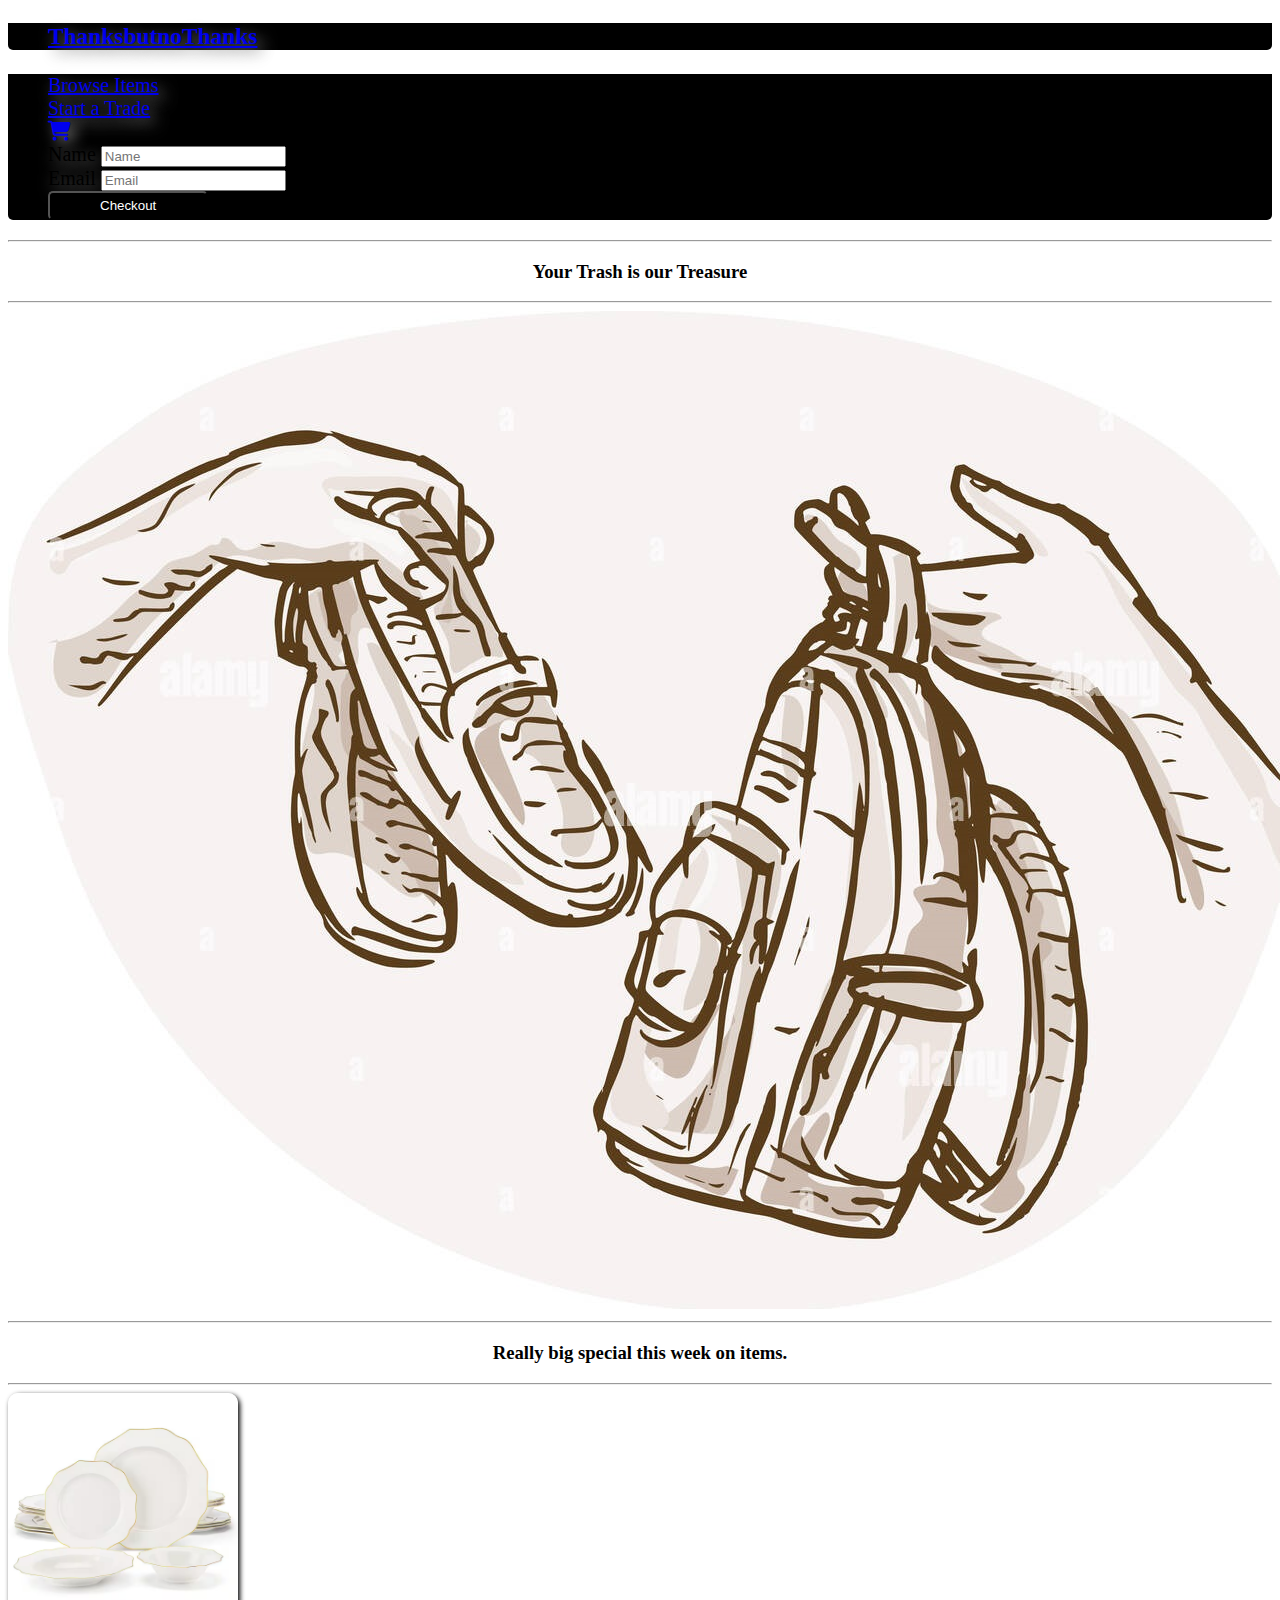
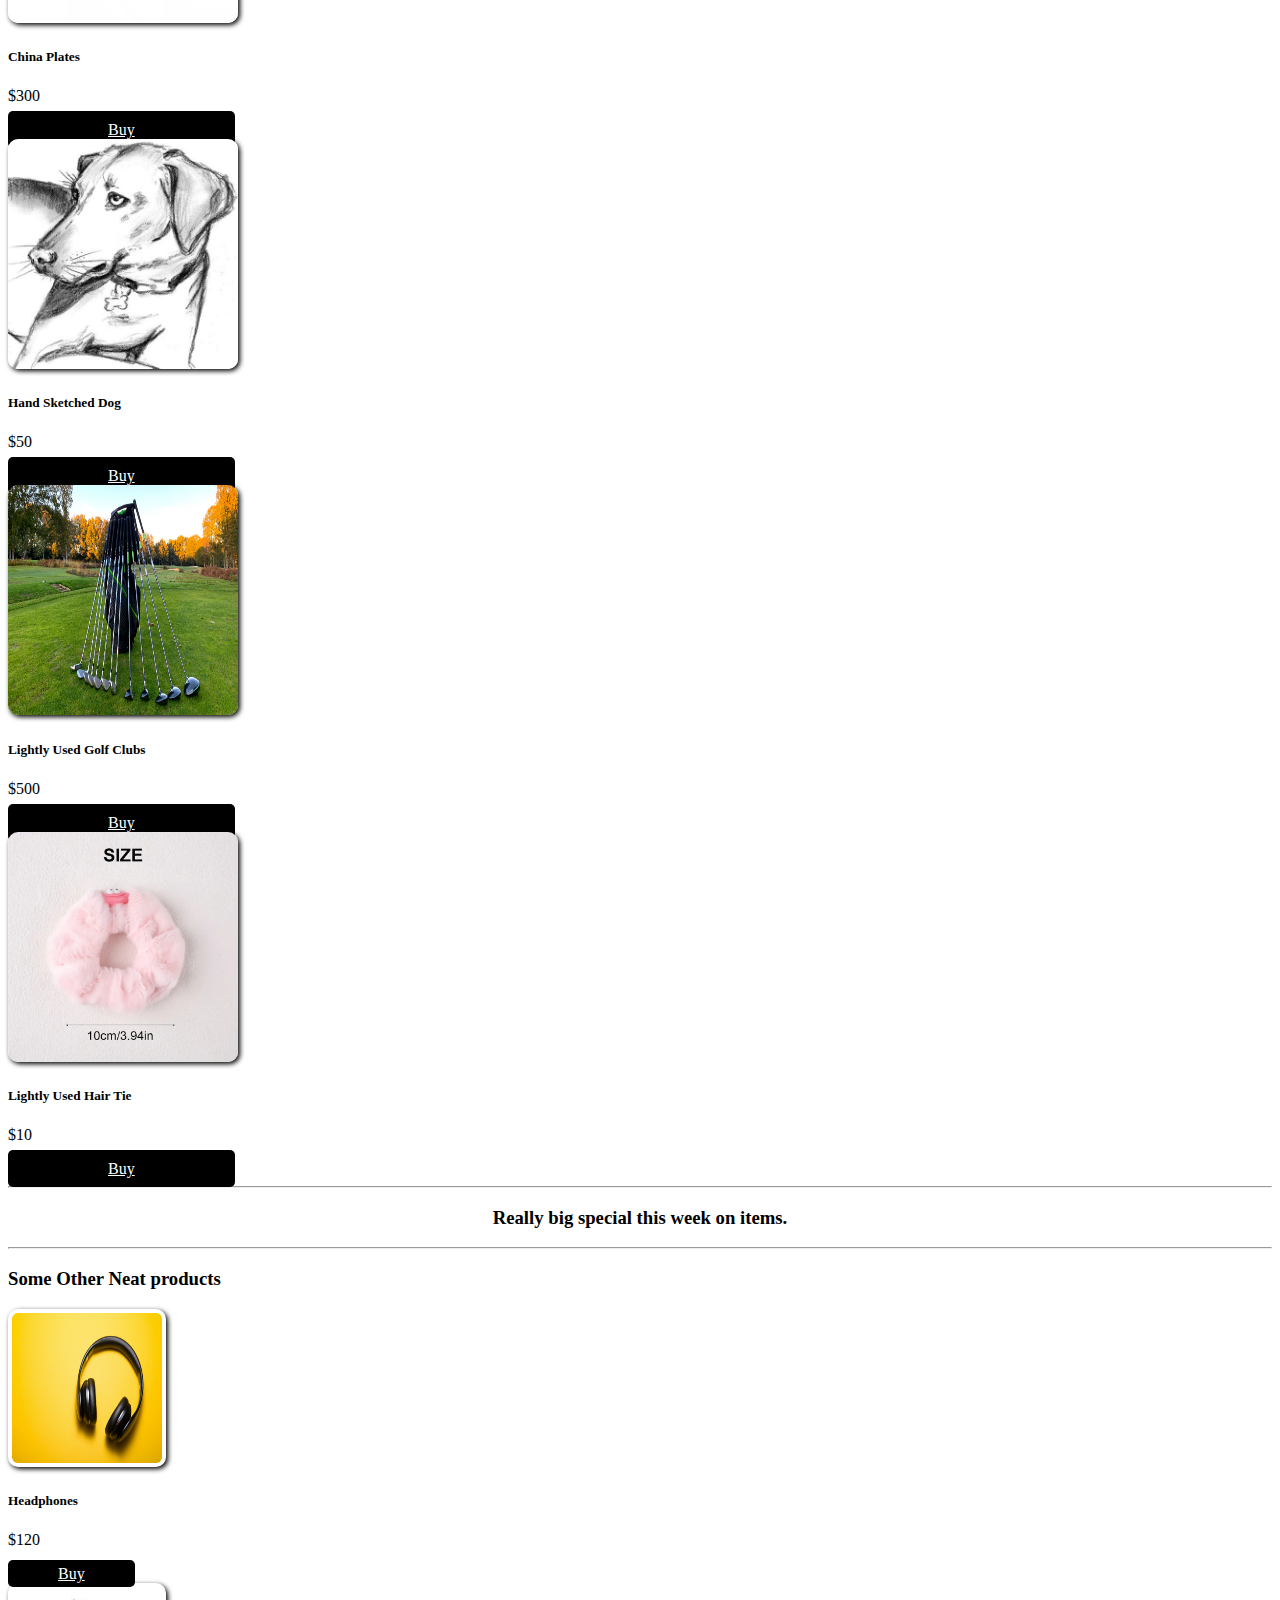
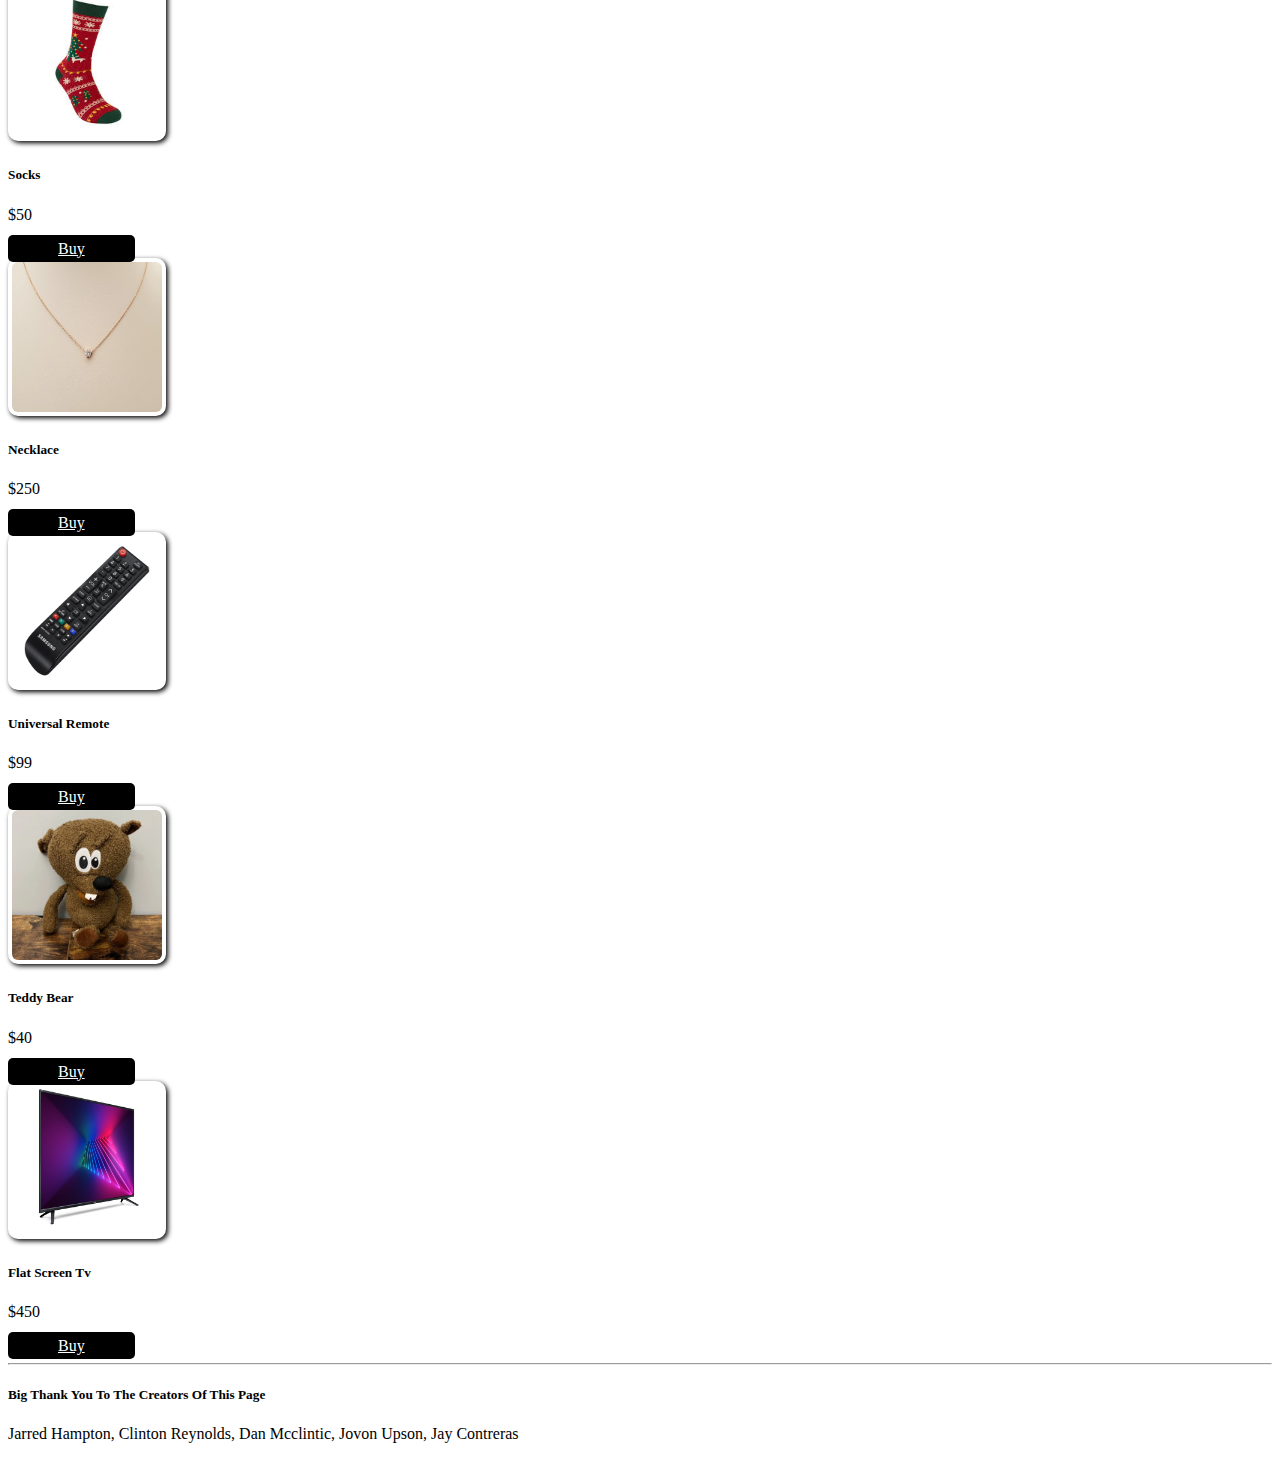
<file: index.html>
<!DOCTYPE html>
<html class="no-js" lang="en">
  <head>
    <meta charset="utf-8" />
    <meta name="viewport" content="width=device-width, initial-scale=1.0" />
    <title>Thanks But No Thanks</title>
    <link rel="stylesheet" href="https://cdnjs.cloudflare.com/ajax/libs/font-awesome/6.4.0/css/all.min.css">
    <link rel="stylesheet" href="https://dhbhdrzi4tiry.cloudfront.net/cdn/sites/foundation.min.css">
    <link rel="stylesheet" text="text/css" href="./style.css">
  </head>
  <body>

    <!-- Start Top Bar -->
    <div class="top-bar">
      <div class="top-bar-left">
        <ul class="menu">
          <h3 class="menu-text" ><a href="#" id="home">ThanksbutnoThanks</a></h3>
        </ul>
      </div> 
      <div class="top-bar-right">
        <ul class="menu">
          <li><a href="#" id="browse">Browse Items</a></li>
          <li><a href="#" id="trade">Start a Trade</a></li>
          <li><a href="#" data-toggle="shoppingcart-dropdown"><i class="fas fa-shopping-cart"></i></a></li>
          <div class="dropdown-pane" id="shoppingcart-dropdown" data-dropdown data-auto-focus="true">
          <form>
            <div class="grid-container">
              <div class="grid-x grid-margin-x">
                <div class="cell medium-6">
                  <label>Name
                    <input type="text" placeholder="Name">
                  </label>
                </div>
                <div class="cell medium-6">
                  <label>Email
                    <input type="text" placeholder="Email">
                  </label>
                </div>
              </div>
              <button id="checkout" class="smallbutton">Checkout</button>
            </div>
              </div>
            </div>
          </form>
        </div>
        </ul>
      </div>
    </div>
    <hr>
      <div class="row-column">
        <div class="callout primary">
            <h3 class="text-center">Your Trash is our Treasure</h3>
        </div>
      <div >      
        <hr>
        <img src="./Assets/images/hands-trading.jpg" class="row-column">
      </div>
    <hr>
          <h3>Really big special this week on items.</h3>
        </div>
      </div>
    <hr>
    <div id="product" class="row small-up-2 large-up-4">
      <div class="column">
        <img class="thumbnail" src="Assets/images/chinaplates.avif"
          alt="white plates">
        <h5>China Plates</h5>
        <p>$300</p>
        <a href="#" class="buttonexpanded" id="browse">Buy</a>
      </div>
      <div class="column">
        <img class="thumbnail" src="Assets/images/dog.jpg" alt="dog photo">
        <h5>Hand Sketched Dog </h5>
        <p>$50</p>
        <a href="#" class="buttonexpanded">Buy</a>
      </div>
      <div class="column">
        <img class="thumbnail" src="Assets/images/golfclubs.jpg"
          alt="golf Clubs">
        <h5>Lightly Used Golf Clubs</h5>
        <p>$500</p>
        <a href="#" class="buttonexpanded">Buy</a>
      </div>
      <div class="column">
        <img class="thumbnail" src="Assets/images/hairtie.webp" alt="hairtie">
        <h5>Lightly Used Hair Tie</h5>
        <p>$10</p>
        <a href="#" class="buttonexpanded">Buy</a>
      </div>
    </div>

    <hr>

    <div class="row-column">
      <div class="callout-primary">
        <h3>Really big special this week on items.</h3>
      </div>
    </div>

    <hr>

    <div class="row column">
      <div class="callout primary">
        <h3 class="text-center">Some Other Neat products</h3>
      </div>

    <div class="row small-up-2 medium-up-3 large-up-6">
      <div class="column">
        <img class="thumbnail2" src="Assets/images/head-phones.jpeg"
          alt="over ear headphones">
        <h5>Headphones</h5>
        <p>$120</p>
        <a href="#" class="smallbutton">Buy</a>
      </div>
      <div class="column">
        <img class="thumbnail2" src="Assets/images/images.jpeg"
          alt="christmas socks">
        <h5>Socks</h5>
        <p>$50</p>
        <a href="#" class="smallbutton">Buy</a>
      </div>
      <div class="column">
        <img class="thumbnail2" src="Assets/images/necklace.jpeg"
          alt="gold necklace">
        <h5>Necklace</h5>
        <p>$250</p>
        <a href="#" class="smallbutton">Buy</a>
      </div>
      <div class="column">
        <img class="thumbnail2" src="Assets/images/remote.webp" alt="remote">
        <h5>Universal Remote </h5>
        <p>$99</p>
        <a href="#" class="smallbutton">Buy</a>
      </div>
      <div class="column">
        <img class="thumbnail2" src="Assets/images/teddy-bear.webp"
          alt="brown bear">
        <h5>Teddy Bear</h5>
        <p>$40</p>
        <a href="#" class="smallbutton">Buy</a>
      </div>
      <div class="column">
        <img class="thumbnail2" src="Assets/images/tv.webp" alt="flat TV">
        <h5>Flat Screen Tv</h5>
        <p>$450</p>
        <a href="#" class="smallbutton">Buy</a>
      </div>
    </div>
    <hr>

    <div class="callout large secondary">
      <div class="row">
        <div class="large-4 columns">
          <h5>Big Thank You To The Creators Of This Page</h5>
          <p> Jarred Hampton, Clinton Reynolds, Dan Mcclintic, Jovon Upson, Jay
            Contreras </p>
        </div>
      </div>
    </div>

    <script src="https://code.jquery.com/jquery-2.1.4.min.js"></script>
    <script
      src="https://dhbhdrzi4tiry.cloudfront.net/cdn/sites/foundation.js"></script>
    <script>
      $(document).foundation();
    </script>
    <script src="./script.js"></script>
    <script src="./checkout.js"></script>
  </body>
</html>
</file>
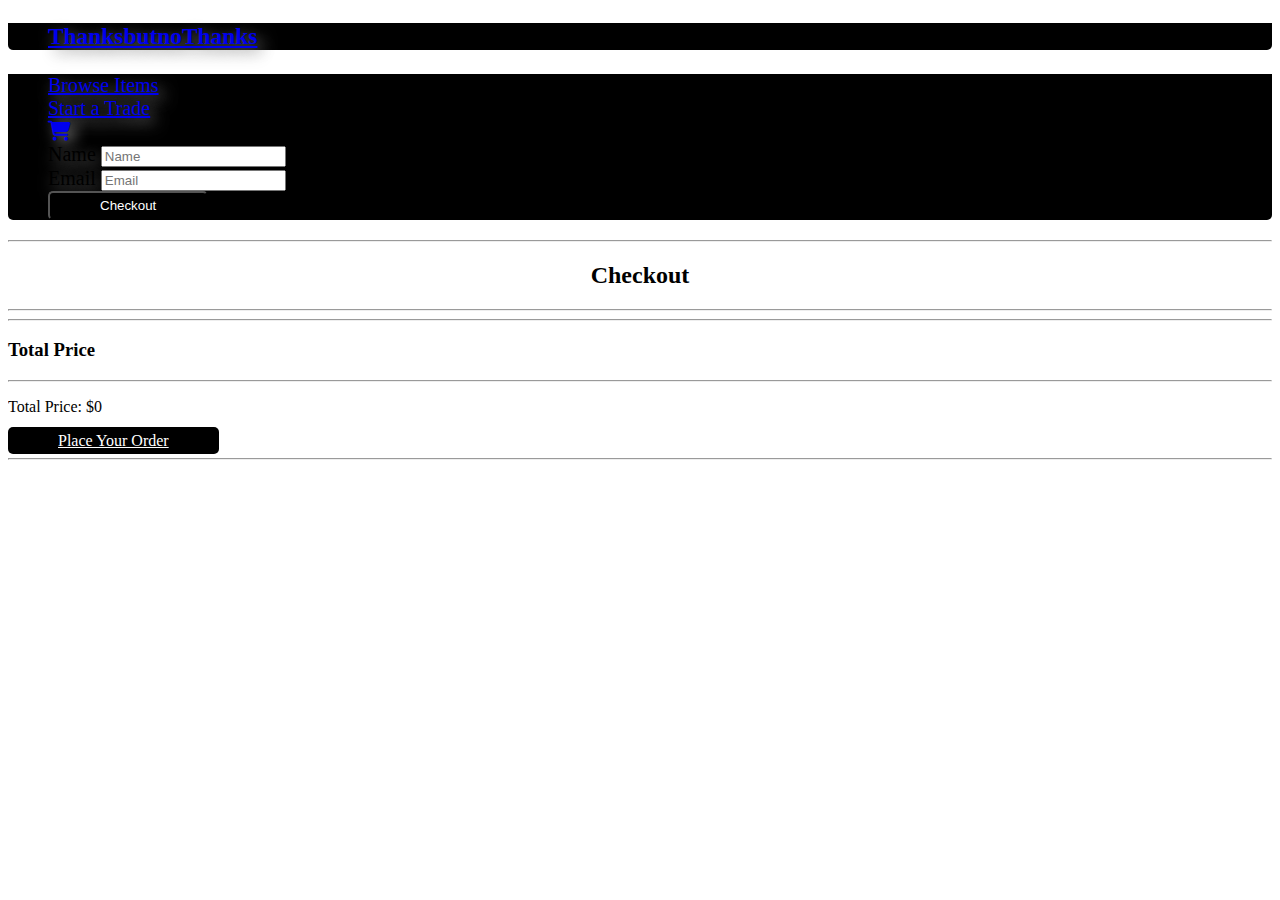
<file: cart.html>
<!DOCTYPE html>
<html class="no-js" lang="en">

<head>
  <meta charset="utf-8" />
  <meta name="viewport" content="width=device-width, initial-scale=1.0" />
  <title>Checkout</title>
  <link rel="stylesheet" href="https://cdnjs.cloudflare.com/ajax/libs/font-awesome/6.4.0/css/all.min.css">
  <link rel="stylesheet" href="https://dhbhdrzi4tiry.cloudfront.net/cdn/sites/foundation.min.css">
  <link rel="stylesheet" text="text/css" href="./style.css">
</head>

<body>
  <div class="top-bar">
    <div class="top-bar-left">
      <ul class="menu">
        <h3 class="menu-text" ><a href="#" id="home">ThanksbutnoThanks</a></h3>
      </ul>
    </div> 
    <div class="top-bar-right">
      <ul class="menu">
        <li><a href="#" id="browse">Browse Items</a></li>
        <li><a href="#" id="trade">Start a Trade</a></li>
        <li><a href="#" data-toggle="shoppingcart-dropdown"><i class="fas fa-shopping-cart"></i></a></li>
        <div class="dropdown-pane" id="shoppingcart-dropdown" data-dropdown data-auto-focus="true">
        <form>
          <div class="grid-container">
            <div class="grid-x grid-margin-x">
              <div class="cell medium-6">
                <label>Name
                  <input type="text" placeholder="Name">
                </label>
              </div>
              <div class="cell medium-6">
                <label>Email
                  <input type="text" placeholder="Email">
                </label>
              </div>
            </div>
            <button id="checkout" class="smallbutton">Checkout</button>
          </div>
            </div>
          </div>
        </form>
      </div>
      </ul>
    </div>
  </div>
  <header>
      <hr>
      <div class="row-column">
        <div class="callout primary">
            <h2 class="text-center">Checkout</h2>
        </div>
      <div >      
        <hr>
    </div>
  </header>

    <main class="row column text-center">
      <div id="shoppingcart">
      </div>
        <hr >
          <h3>Total Price</h3>
          <hr>
      </div>
        <p id ="price"></p>
        <a href="#" id="placeorder" class="smallbutton">Place Your Order</a>
        <hr>
        <p id = 'purchaseText'></p>
    </main>
    <script src="https://code.jquery.com/jquery-2.1.4.min.js"></script>
    <script src="https://dhbhdrzi4tiry.cloudfront.net/cdn/sites/foundation.js"></script>
    <script>  $(document).foundation();  </script>
  <script src="./checkout.js"></script>
  <script src="./script.js"></script>
</body>

<footer>
</footer>
</file>
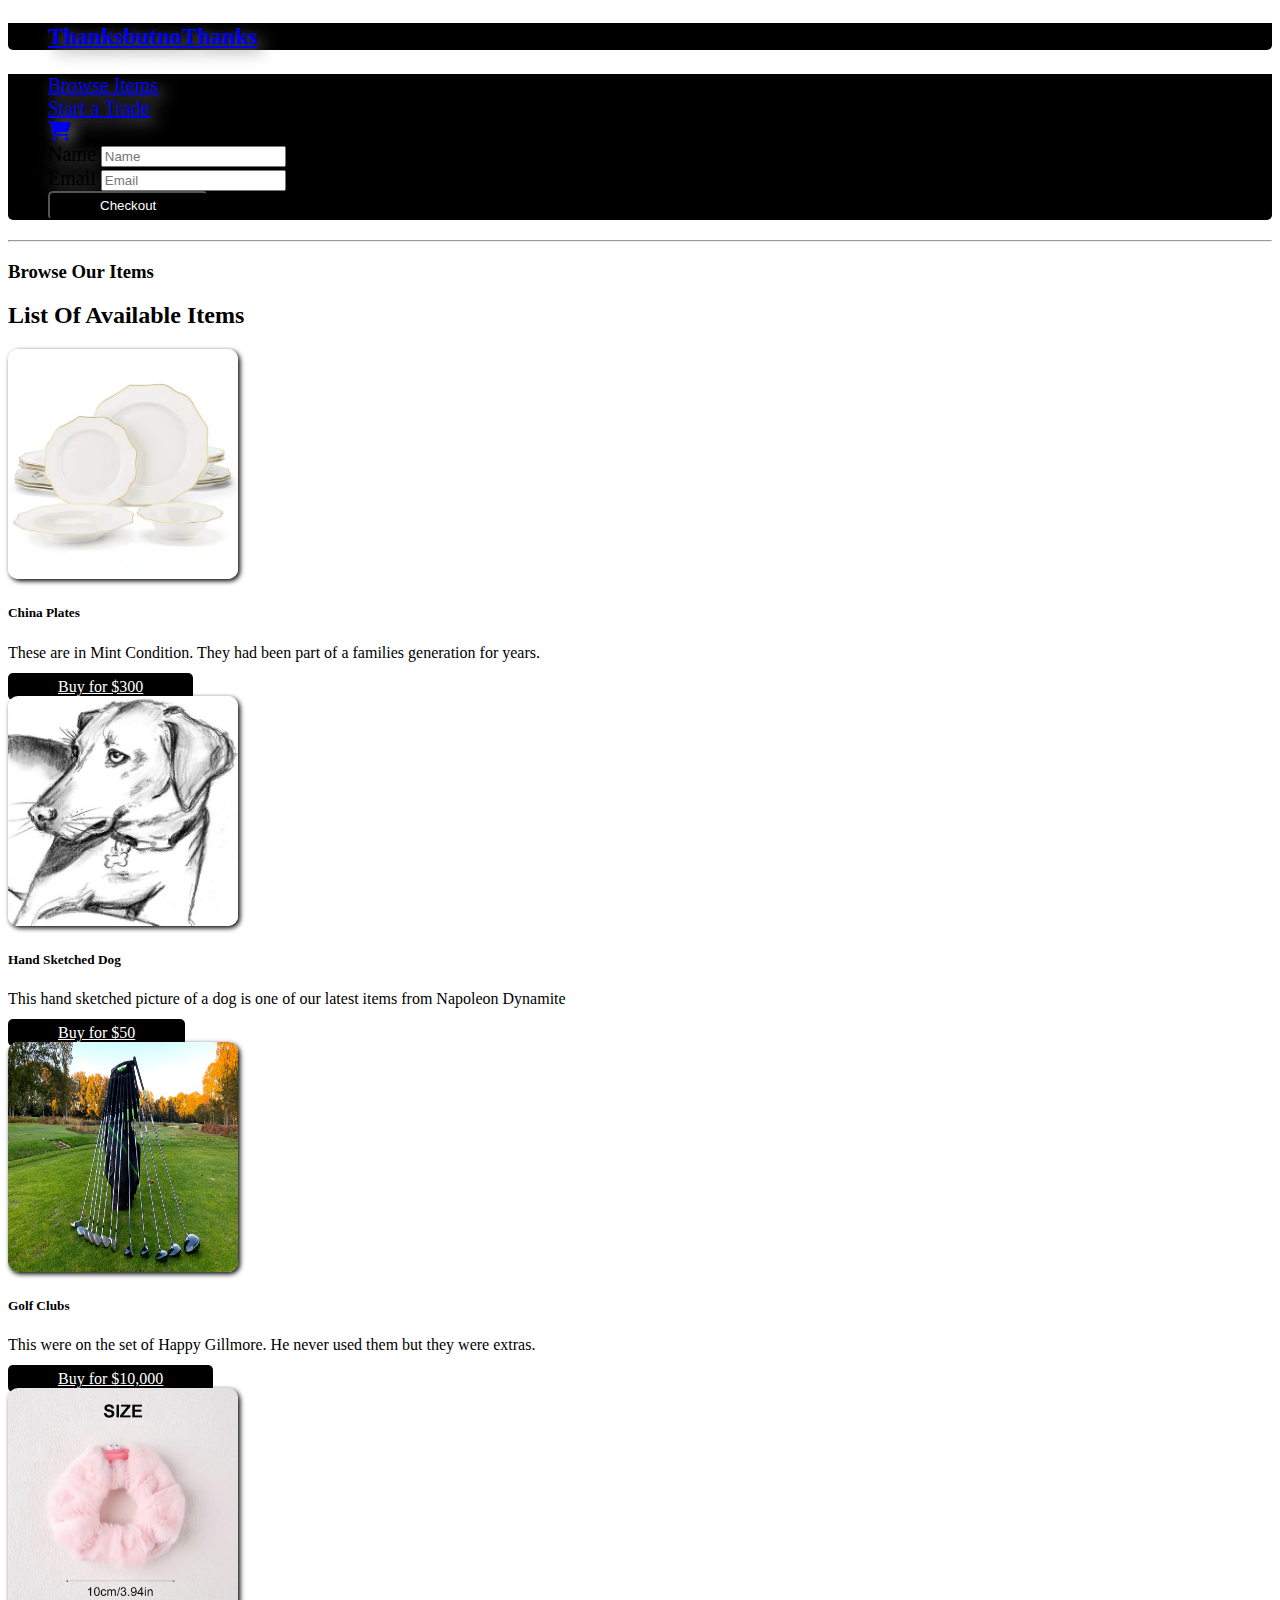
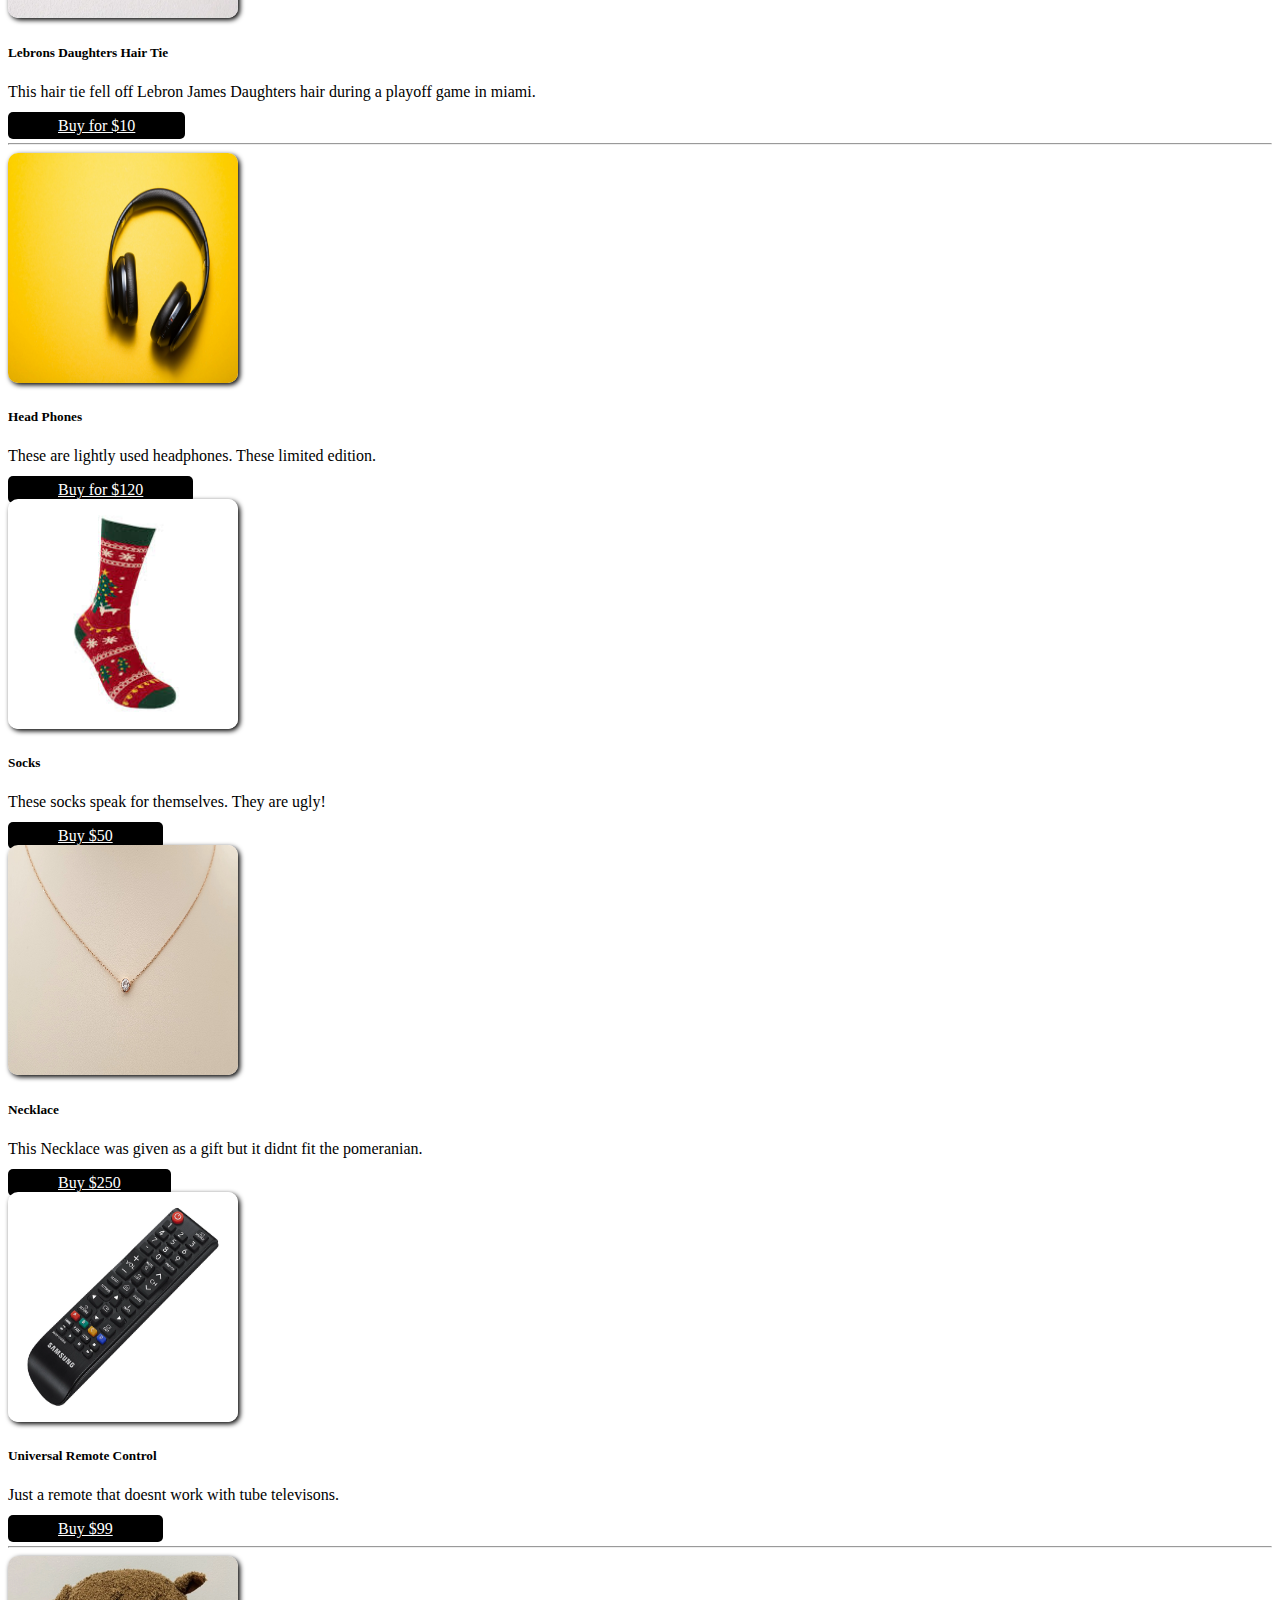
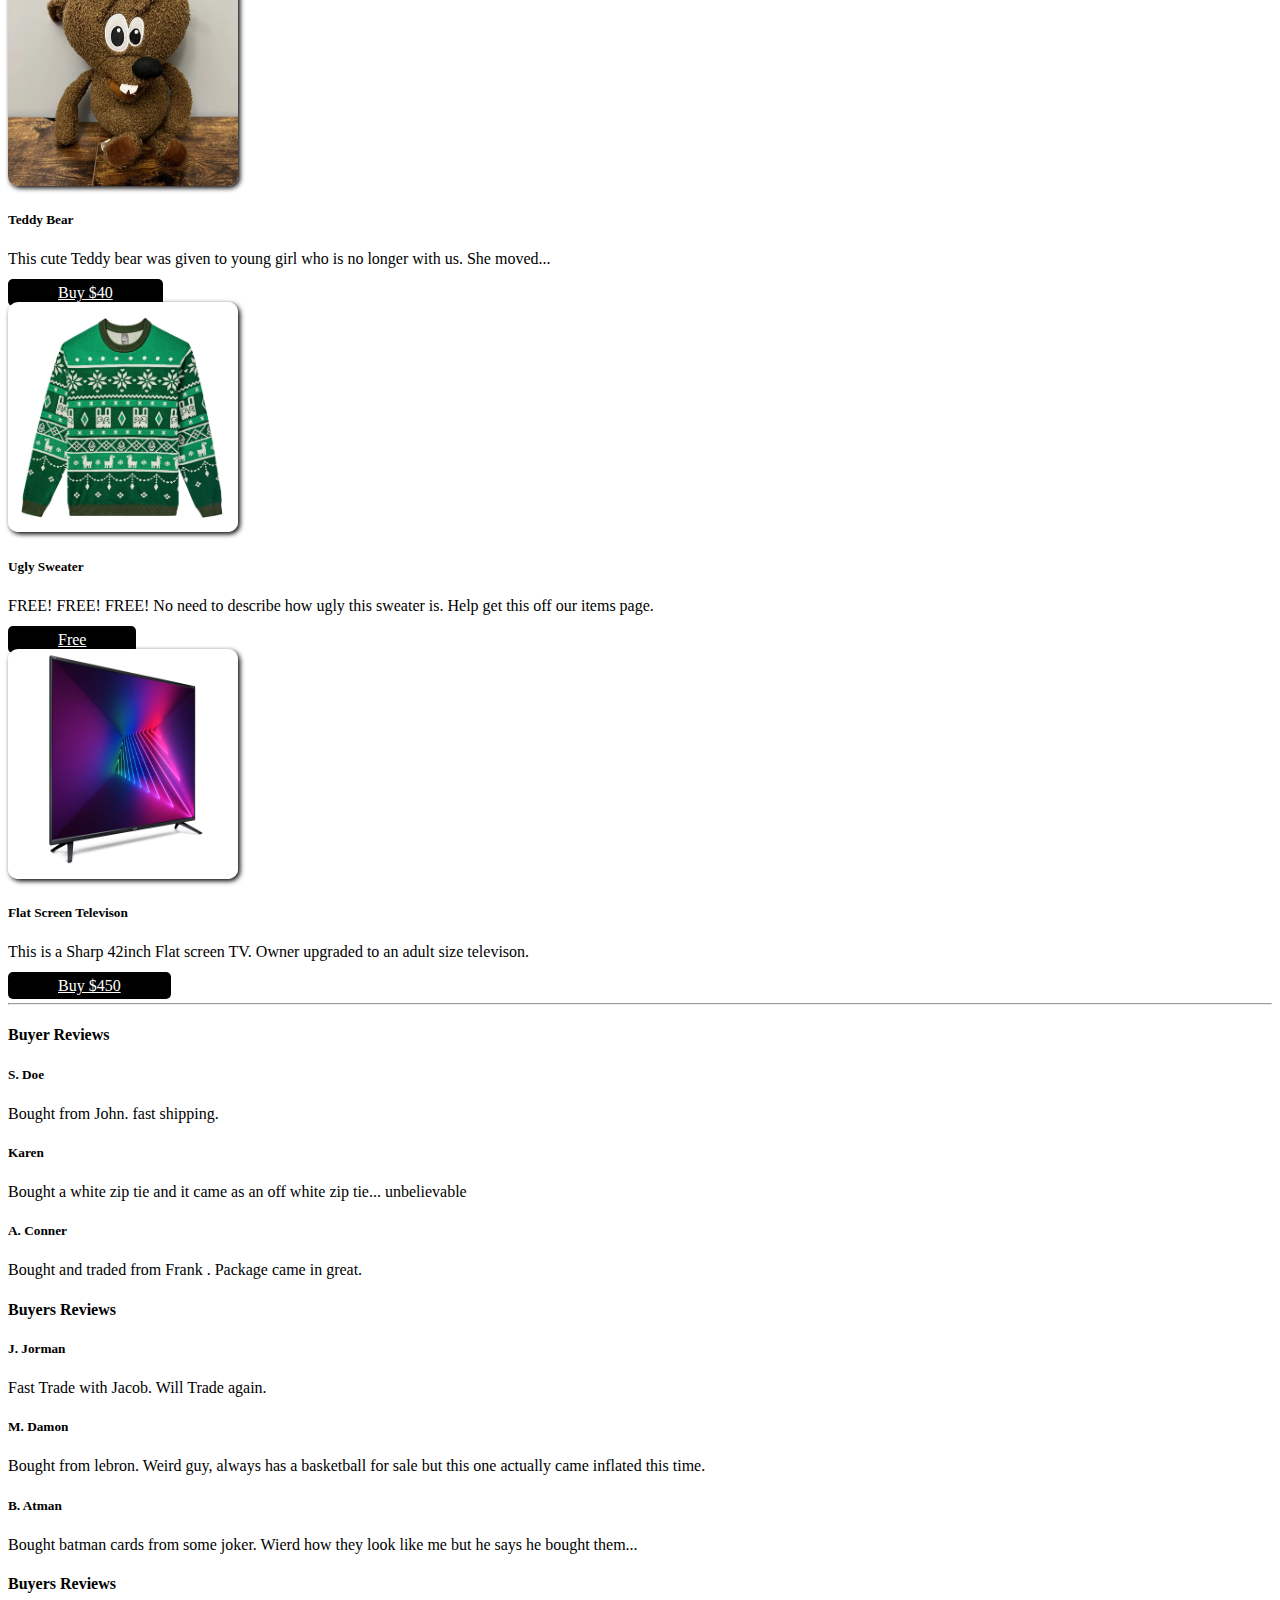
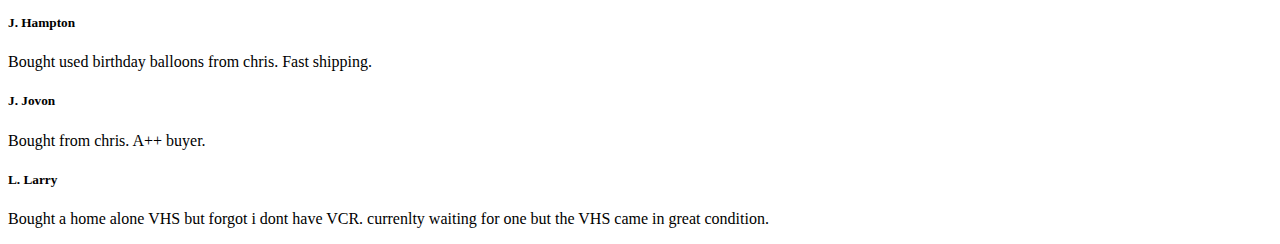
<file: item.html>
<!DOCTYPE html>
<html class="no-js" lang="en">
  <head>
    <meta charset="utf-8" />
    <meta name="viewport" content="width=device-width, initial-scale=1.0" />
    <title>Browse Items</title>
    <link rel="stylesheet" href="https://cdnjs.cloudflare.com/ajax/libs/font-awesome/6.4.0/css/all.min.css">
    <link rel="stylesheet" href="https://dhbhdrzi4tiry.cloudfront.net/cdn/sites/foundation.min.css">
    <link rel="stylesheet" text="text/css" href="./style.css">
</head>
  <body>

    <!-- Start Top Bar -->
    <div class="top-bar">
      <div class="top-bar-left">
        <ul class="menu">
          <h3 class="menu-text" ><a href="#" id="home">ThanksbutnoThanks</a></h3>
        </ul>
      </div> 
      <div class="top-bar-right">
        <ul class="menu">
          <li><a href="#" id="browse">Browse Items</a></li>
          <li><a href="#" id="trade">Start a Trade</a></li>
          <li><a href="#" data-toggle="shoppingcart-dropdown"><i class="fas fa-shopping-cart"></i></a></li>
          <div class="dropdown-pane" id="shoppingcart-dropdown" data-dropdown data-auto-focus="true">
          <form>
            <div class="grid-container">
              <div class="grid-x grid-margin-x">
                <div class="cell medium-6">
                  <label>Name
                    <input type="text" placeholder="Name">
                  </label>
                </div>
                <div class="cell medium-6">
                  <label>Email
                    <input type="text" placeholder="Email">
                  </label>
                </div>
              </div>
              <button id="checkout" class="smallbutton">Checkout</button>
            </div>
              </div>
            </div>
          </form>
        </div>
        </ul>
      </div>
    </div>
    <!-- End Top Bar -->

    <hr>

    <div class="row column">
      <div class="callout primary">
        <h3 class="text-center">Browse Our Items</h3>
      </div>
  
    <div class="row column text-center">
      <h2>List Of Available Items</h2>
     </div>

    <div class="row small-up-2 large-up-4 columns">
      <div class="column">
            <img class="thumbnail" src="./Assets/images/chinaplates.avif">
            <h5>China Plates</h5>
            <p>These are in Mint Condition. They had been part of a families generation for years.</p>
            <a href="#" id="product0" class="smallbutton">Buy for $300</a>
          </div>
          <div class="column">
            <img class="thumbnail" src="./Assets/images/dog.jpg">
            <h5>Hand Sketched Dog</h5>
            <p>This hand sketched picture of a dog is one of our latest items from Napoleon Dynamite</p>
            <a href="#" id="product1" class="smallbutton">Buy for $50</a>
        </div>
          <div class="column">
            <img class="thumbnail" src="./Assets/images/golfclubs.jpg">
            <h5>Golf Clubs</h5>
            <p>This were on the set of Happy Gillmore. He never used them but they were extras.</p>
            <a href="#" id="product2" class="smallbutton">Buy for $10,000</a>
        </div>
        <div class="column">
              <img class="thumbnail" src="./Assets/images/hairtie.webp">
              <h5>Lebrons Daughters Hair Tie</h5>
              <p>This hair tie fell off Lebron James Daughters hair during a playoff game in miami.</p>
              <a href="#" id="product3" class="smallbutton">Buy for $10</a>
    </div>
    <hr>
    
    <div class="column">
          <img class="thumbnail" src="./Assets/images/head-phones.jpeg">
          <h5>Head Phones</h5>
          <p>These are lightly used headphones. These limited edition. </p>
          <a href="#" id="product4" class="smallbutton">Buy for $120</a>
    </div>
        <div class="column">
            <img class="thumbnail" src="./Assets/images/images.jpeg">
            <h5>Socks</h5>
            <p>These socks speak for themselves. They are ugly!</p>
            <a href="#" id="product5" class="smallbutton">Buy $50</a>
          </div>
          <div class="column">
          <img class="thumbnail" src="./Assets/images/necklace.jpeg">
              <h5>Necklace</h5>
            <p>This Necklace was given as a gift but it didnt fit the pomeranian.</p>
            <a href="#" id="product6" class="smallbutton">Buy $250</a>
        </div>
        <div class="column">
            <img class="thumbnail" src="./Assets/images/remote.webp">
            <h5>Universal Remote Control</h5>
            <p>Just a remote that doesnt work with tube televisons.</p>
            <a href="#" id="product7" class="smallbutton">Buy $99</a>
          </div>
         <hr>
          
        <div class="column">
            <img class="thumbnail" src="./Assets/images/teddy-bear.webp">
            <h5>Teddy Bear</h5>
            <p>This cute Teddy bear was given to young girl who is no longer with us. She moved...</p>
            <a href="#" id="product8" class="smallbutton">Buy $40</a>
          </div>
        <div class="column">
            <img class="thumbnail" src="./Assets/images/ugly.jpg">
            <h5>Ugly Sweater</h5>
            <p>FREE! FREE! FREE! No need to describe how ugly this sweater is. Help get this off our items page. </p>
            <a href="#" id="product9" class="smallbutton">Free</a>
          </div>
        <div class="column">
              <img class="thumbnail" src="./Assets/images/tv.webp">
              <h5>Flat Screen Televison</h5>
              <p>This is a Sharp 42inch Flat screen TV. Owner upgraded to an adult size televison.</p>
              <a href="#" id="product10" class="smallbutton">Buy $450</a>
      </div>
    </div>
    <hr/>
    <div class="row">
      <div class="medium-4 columns">
        <h4>Buyer Reviews</h4>
        <div class="media-object">
          <div class="media-object-section">
            <h5>S. Doe</h5>
            <p>Bought from John. fast shipping.</p>
          </div>
        </div>
        <div class="media-object">
          <div class="media-object-section">
            <h5>Karen</h5>
            <p>Bought a white zip tie and it came as an off white zip tie... unbelievable</p>
          </div>
        </div>
        <div class="media-object">
          <div class="media-object-section">
            <h5>A. Conner</h5>
            <p>Bought and traded from Frank . Package came in great.</p>
          </div>
        </div>
      </div>
      <div class="medium-4 columns">
        <h4>Buyers Reviews</h4>
        <div class="media-object">
          <div class="media-object-section">
            <h5>J. Jorman</h5>
            <p>Fast Trade with Jacob. Will Trade again.</p>
          </div>
        </div>
        <div class="media-object">
          <div class="media-object-section">
            <h5>M. Damon</h5>
            <p>Bought from lebron. Weird guy, always has a basketball for sale but this one actually came inflated this time.</p>
          </div>
        </div>
        <div class="media-object">
          <div class="media-object-section">
            <h5>B. Atman</h5>
            <p>Bought batman cards from some joker. Wierd how they look like me but he says he bought them...</p>
          </div>
        </div>
      </div>
      <div class="medium-4 columns">
        <h4>Buyers Reviews</h4>
        <div class="media-object">
          <div class="media-object-section">
            <h5>J. Hampton</h5>
            <p>Bought used birthday balloons from chris. Fast shipping.</p>
          </div>
        </div>
        <div class="media-object">
          <div class="media-object-section">
            <h5>J. Jovon</h5>
            <p>Bought from chris. A++ buyer.</p>
          </div>
        </div>
        <div class="media-object">
          <div class="media-object-section">
            <h5>L. Larry</h5>
            <p>Bought a home alone VHS but forgot i dont have VCR. currenlty waiting for one but the VHS came in great condition. </p>
          </div>
        </div>
      </div>
    </div>
    <script src="https://code.jquery.com/jquery-2.1.4.min.js"></script>
    <script src="https://dhbhdrzi4tiry.cloudfront.net/cdn/sites/foundation.js"></script>
    <script>
      $(document).foundation();
    </script>
    <script src="./script.js"></script>
    <script src="./checkout.js"></script>
  </body>
</html>
</file>
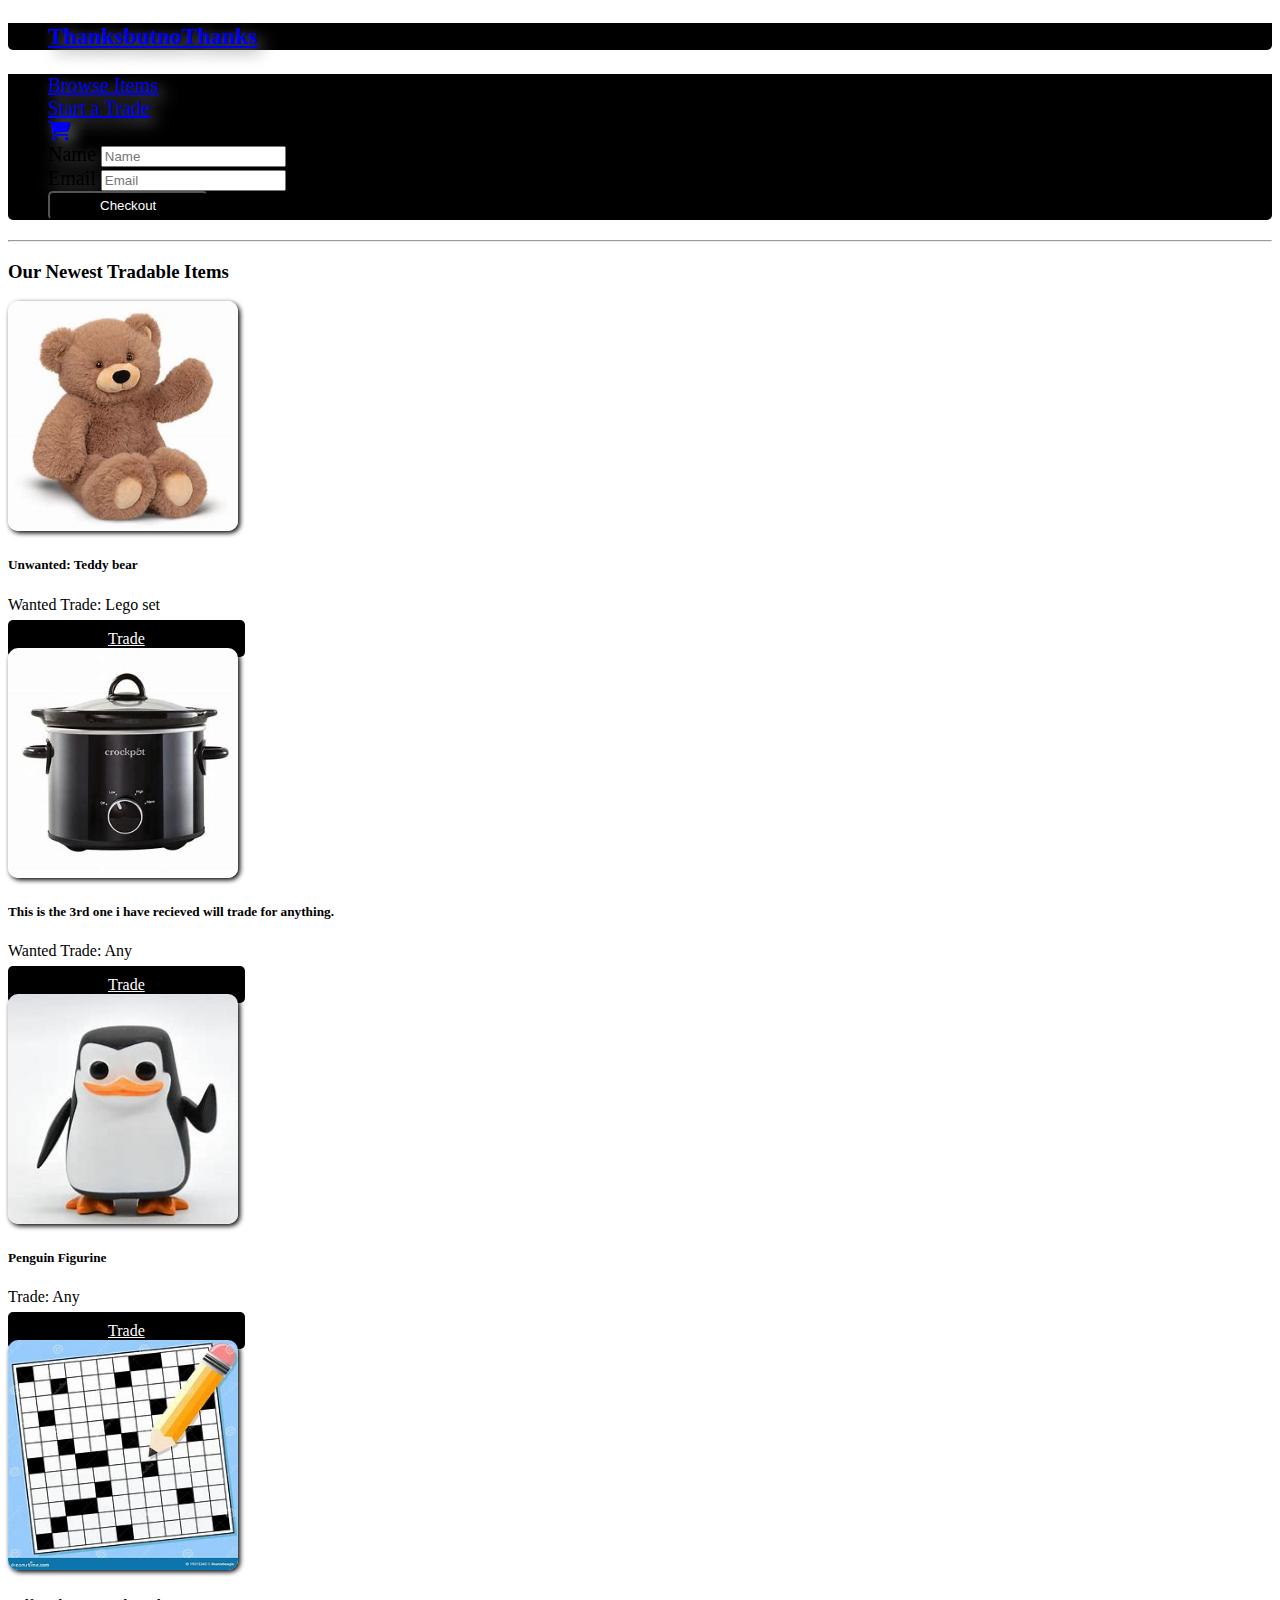
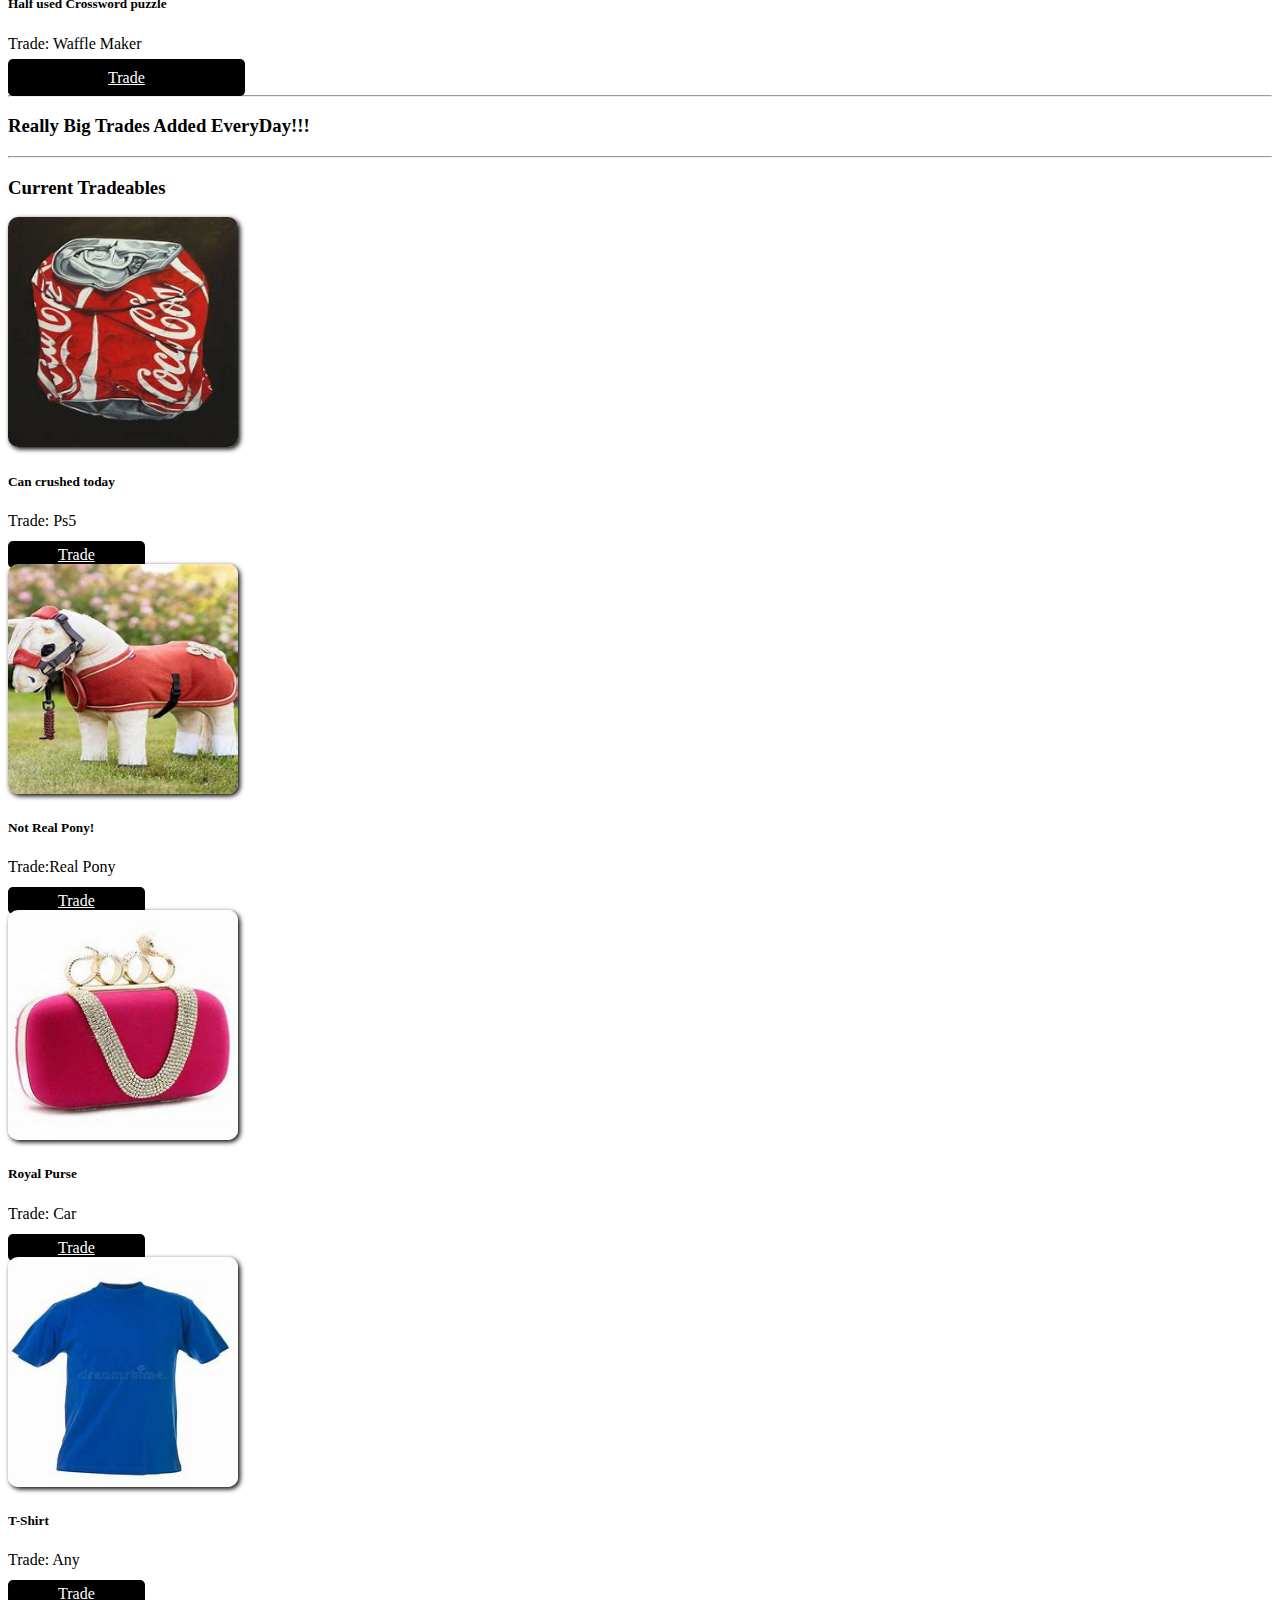
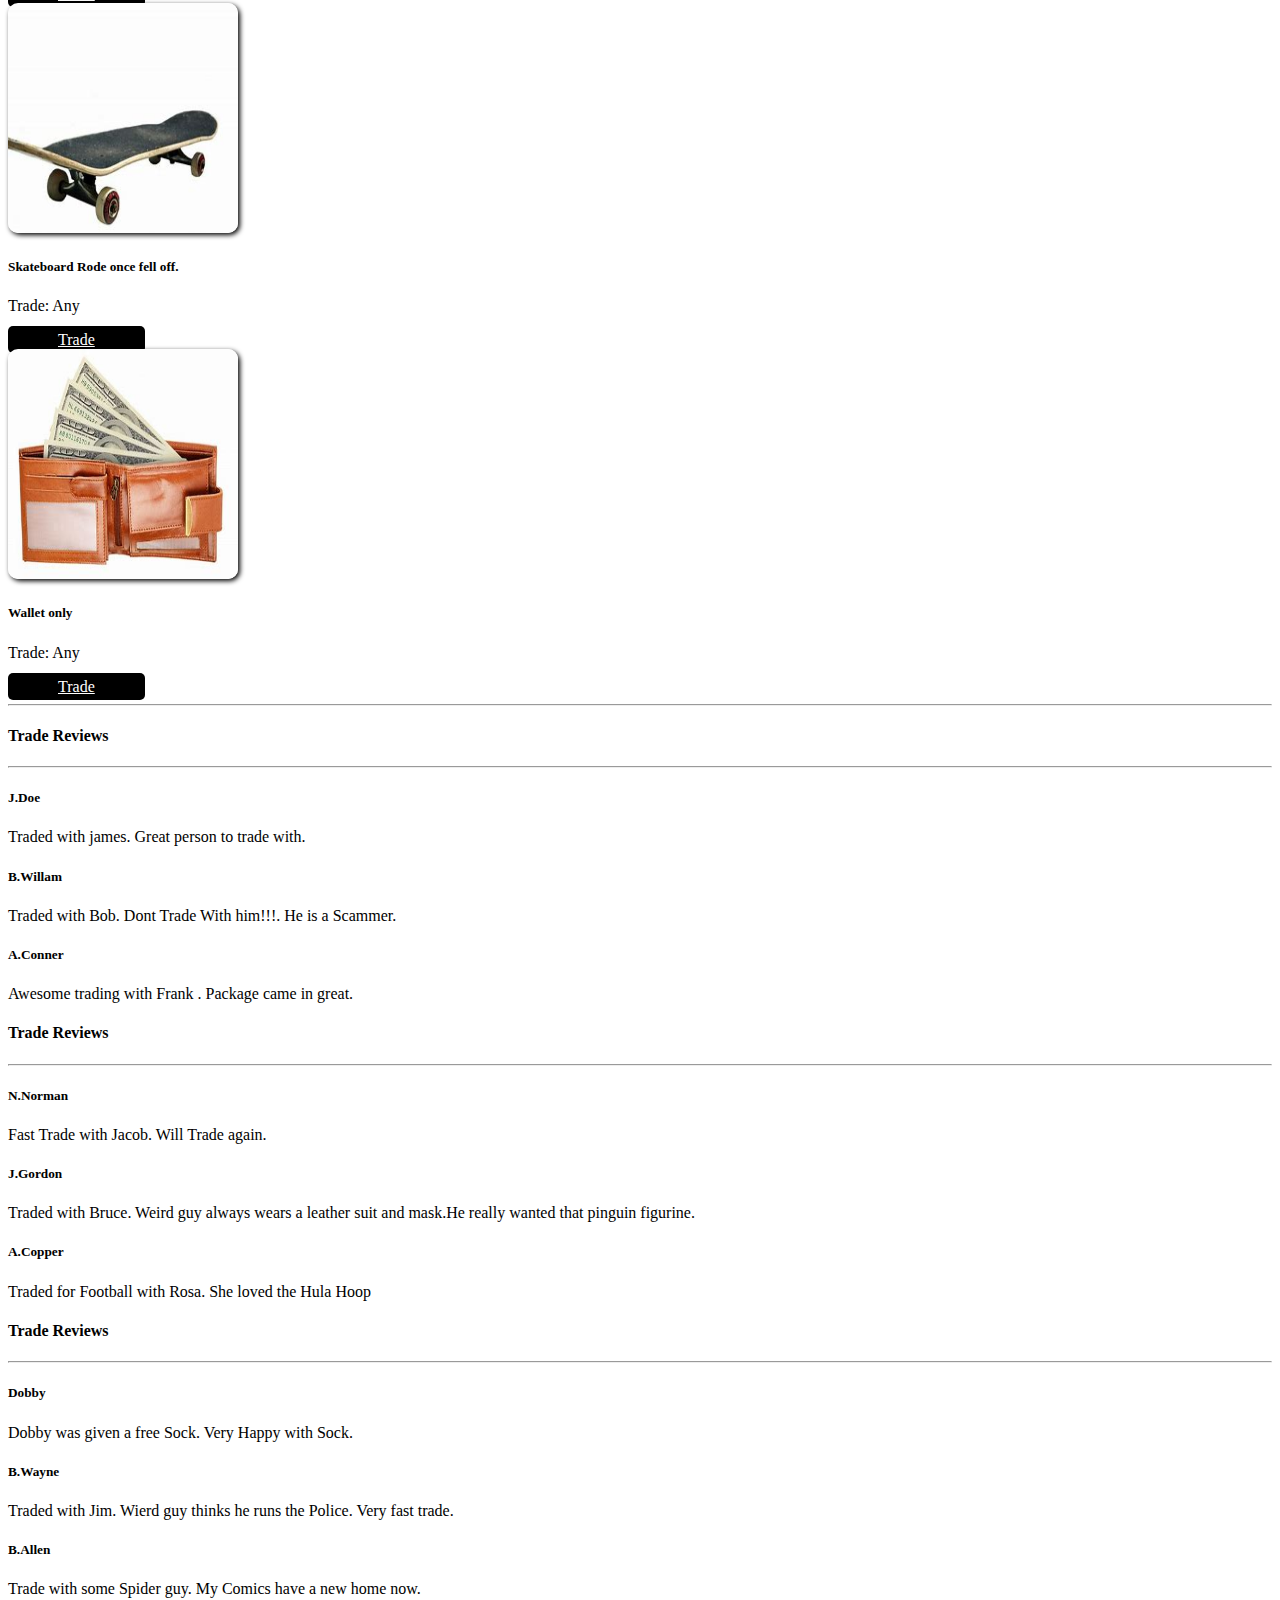
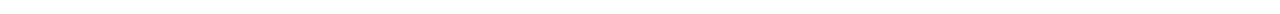
<file: trade.html>
<!DOCTYPE html>
<html class="no-js" lang="en">
  <head>
    <meta charset="utf-8" />
    <meta name="viewport" content="width=device-width, initial-scale=1.0" />
    <title>Trade</title>
    <link rel="stylesheet" href="https://cdnjs.cloudflare.com/ajax/libs/font-awesome/6.4.0/css/all.min.css">
    <link rel="stylesheet" href="https://dhbhdrzi4tiry.cloudfront.net/cdn/sites/foundation.min.css">
    <link rel="stylesheet" text="text/css" href="./style.css">
  </head>
  <body>
    <!-- Start Top Bar -->
    <div class="top-bar">
      <div class="top-bar-left">
        <ul class="menu">
          <h3 class="menu-text" ><a href="#" id="home">ThanksbutnoThanks</a></h3>
        </ul>
      </div> 
      <div class="top-bar-right">
        <ul class="menu">
          <li><a href="#" id="browse">Browse Items</a></li>
          <li><a href="#" id="trade">Start a Trade</a></li>
          <li><a href="#" data-toggle="shoppingcart-dropdown"><i class="fas fa-shopping-cart"></i></a></li>
          <div class="dropdown-pane" id="shoppingcart-dropdown" data-dropdown data-auto-focus="true">
          <form>
            <div class="grid-container">
              <div class="grid-x grid-margin-x">
                <div class="cell medium-6">
                  <label>Name
                    <input type="text" placeholder="Name">
                  </label>
                </div>
                <div class="cell medium-6">
                  <label>Email
                    <input type="text" placeholder="Email">
                  </label>
                </div>
                <button id="checkout" class="smallbutton">Checkout</button>
              </div>
            </div>
          </form>
        </div>
        </ul>
      </div>
    </div>
    <!-- End Top Bar -->
<hr>
    <div class="row column">
      <div class="callout primary">
        <h3 class="text-center">Our Newest Tradable Items</h3>
      </div>

    <div class="row small-up-2 large-up-4">
      <div class="column">
        <img class="thumbnail" src="./Assets/images/tbear.jpg" alt="teddy bear">
        <h5>Unwanted: Teddy bear</h5>
        <p>Wanted Trade: Lego set</p>
        <a href="#" class="buttonexpanded">Trade</a>
      </div>
      <div class="column">
        <img class="thumbnail" src="./Assets/images/tcrockpot.jpg" alt="crockpot">
        <h5>This is the 3rd one i have recieved will trade for anything.</h5>
        <p>Wanted Trade: Any</p>
        <a href="#" class="buttonexpanded">Trade</a>
      </div>
      <div class="column">
        <img class="thumbnail" src="./Assets/images/tpenguin.jpg" alt="penguin figurine">
        <h5>Penguin Figurine</h5>
        <p>Trade: Any</p>
        <a href="#" class="buttonexpanded">Trade</a>
      </div>
      <div class="column">
        <img class="thumbnail" src="./Assets/images/tcrossword.jpg" alt="crossword puzzle">
        <h5>Half used Crossword puzzle</h5>
        <p>Trade: Waffle Maker</p>
        <a href="#" class="buttonexpanded">Trade</a>
      </div>
    </div>

    <hr>
        <h3 class="text-center">Really Big Trades Added EveryDay!!!</h3>
    </div>

    <hr>

    <div class="row column">
      <div class="callout primary">
        <h3 class="text-center">Current Tradeables</h3>
      </div>

    <div class="row small-up-2 medium-up-3 large-up-6">
      <div class="column">
        <img class="thumbnail" src="./Assets/images/tcan.jpg" alt="can">
        <h5>Can crushed today</h5>
        <p>Trade: Ps5</p>
        <a href="#" class="smallbutton">Trade</a>
      </div>
      <div class="column">
        <img class="thumbnail" src="./Assets/images/tpony.jpg" alt="pony">
        <h5>Not Real Pony!</h5>
        <p>Trade:Real Pony </p>
        <a href="#" class="smallbutton">Trade</a>
      </div>
      <div class="column">
        <img class="thumbnail" src="./Assets/images/tpurse.jpg" alt="purse">
        <h5>Royal Purse</h5>
        <p>Trade: Car</p>
        <a href="#" class="smallbutton">Trade</a>
      </div>
      <div class="column">
        <img class="thumbnail" src="./Assets/images/tshirt.jpg" alt="tshirt">
        <h5>T-Shirt</h5>
        <p>Trade: Any</p>
        <a href="#" class="smallbutton">Trade</a>
      </div>
      <div class="column">
        <img class="thumbnail" src="./Assets/images/tskateboard.jpg" alt="skateboard">
        <h5>Skateboard Rode once fell off.</h5>
        <p>Trade: Any</p>
        <a href="#" class="smallbutton">Trade</a>
      </div>
      <div class="column">
        <img class="thumbnail" src="./Assets/images/twallet.jpg" alt="wallet">
        <h5>Wallet only</h5>
        <p>Trade: Any</p>
        <a href="#" class="smallbutton">Trade</a>
      </div>
    </div>
  <hr>
  <div class="row">
    <div class="medium-4 columns">
      <h4 class="text-center">Trade Reviews</h4>
      <hr>
      <div class="media-object">
        <div class="media-object-section">
          <h5>J.Doe</h5>
          <p>Traded with james. Great person to trade with.</p>
        </div>
      </div>
      <div class="media-object">
        <div class="media-object-section">
          <h5>B.Willam</h5>
          <p>Traded with Bob. Dont Trade With him!!!. He is a Scammer.</p>
        </div>
      </div>
      <div class="media-object">
        <div class="media-object-section">
          <h5>A.Conner</h5>
          <p>Awesome trading with Frank . Package came in great.</p>
        </div>
      </div>
    </div>
    <div class="medium-4 columns">
      <h4 class="text-center">Trade Reviews</h4>
      <hr>
      <div class="media-object">
        <div class="media-object-section">
          <h5>N.Norman</h5>
          <p>Fast Trade with Jacob. Will Trade again.</p>
        </div>
      </div>
      <div class="media-object">
        <div class="media-object-section">
          <h5>J.Gordon</h5>
          <p>Traded with Bruce. Weird guy always wears a leather suit and mask.He really wanted that pinguin figurine.</p>
        </div>
      </div>
      <div class="media-object">
        <div class="media-object-section">
          <h5>A.Copper</h5>
          <p>Traded for Football with Rosa. She loved the Hula Hoop</p>
        </div>
      </div>
    </div>
    <div class="medium-4 columns">
      <h4 class="text-center">Trade Reviews</h4>
      <hr>
      <div class="media-object">
        <div class="media-object-section">
          <h5>Dobby</h5>
          <p>Dobby was given a free Sock. Very Happy with Sock.</p>
        </div>
      </div>
      <div class="media-object">
        <div class="media-object-section">
          <h5>B.Wayne</h5>
          <p>Traded with Jim. Wierd guy thinks he runs the Police. Very fast trade.</p>
        </div>
      </div>
      <div class="media-object">
        <div class="media-object-section">
          <h5>B.Allen</h5>
          <p>Trade with some Spider guy. My Comics have a new home now. </p>
        </div>
      </div>
    </div>
  </div>


    <script src="https://code.jquery.com/jquery-2.1.4.min.js"></script>
    <script src="https://dhbhdrzi4tiry.cloudfront.net/cdn/sites/foundation.js"></script>
    <script>
      $(document).foundation();
    </script>
    <script src="./script.js"></script>
    <script src="./checkout.js"></script>
  </body>
</html
</file>
<file: style.css>
.menu {
  cursor: pointer;
  background-color: none;
  font-size: 20px;
  border-bottom-right-radius: 5px;
  border-bottom-left-radius: 5px;
  text-shadow: 5px 5px 15px grey;
  background-color: black;
  
  }
  .menu1 {
    cursor: pointer;
    background-color: rgb(119, 119, 119);
    color: rgb(0, 0, 0);
    font-size: 30px;
    border-radius: 5px;
    text-shadow: 5px 5px 15px grey;
    }
.row-column {
  text-align: center;
  flex-direction: column;
}
.buttonexpanded {
background-color: black;
color: white;
padding-top: 10px;
padding-bottom: 10px;
padding-right: 100px;
padding-left: 100px;
border-radius: 5px;
transition: opacity .2s;
transition: box-shadow .2s;
}
.buttonexpanded:hover {
  opacity: 0.8;
  color: white;
  box-shadow: 2px 2px 5px rgb(91, 91, 91);
}
.buttonexpanded:active {
  opacity: 0.5;
}

.row-column {
background-color: rgb(255, 255, 255);
}
.media-object-section {
  background-color: rgb(255, 255, 255);
  border-radius: 5px
}
.smallbutton{
  color: white;
  background-color: black;
  padding-top: 5px;
  padding-bottom: 5px;
  padding-right: 50px;
  padding-left: 50px;
  border-radius: 5px;
  cursor: pointer;
  transition: opacity .2s;
  transition: box-shadow .2s;
  container: 10px;
}
.smallbutton:hover {
opacity: 0.8;
color: white;
box-shadow: 2px 2px 5px rgb(91, 91, 91);
}
.smallbutton:active {
opacity: 0.5;

}
.thumbnail {
  box-shadow: 2px 2px 5px;
  width: 230px;
  height: 230px;
  border-radius: 10px;
}
.thumbnail2 {
  box-shadow: 2px 2px 5px;
  width: 150px;
  height: 150px;
  border-radius: 10px;
  padding-top: 4px;
  padding-bottom: 4px;
  padding-left: 4px;
  padding-right: 4px;
}
</file>
